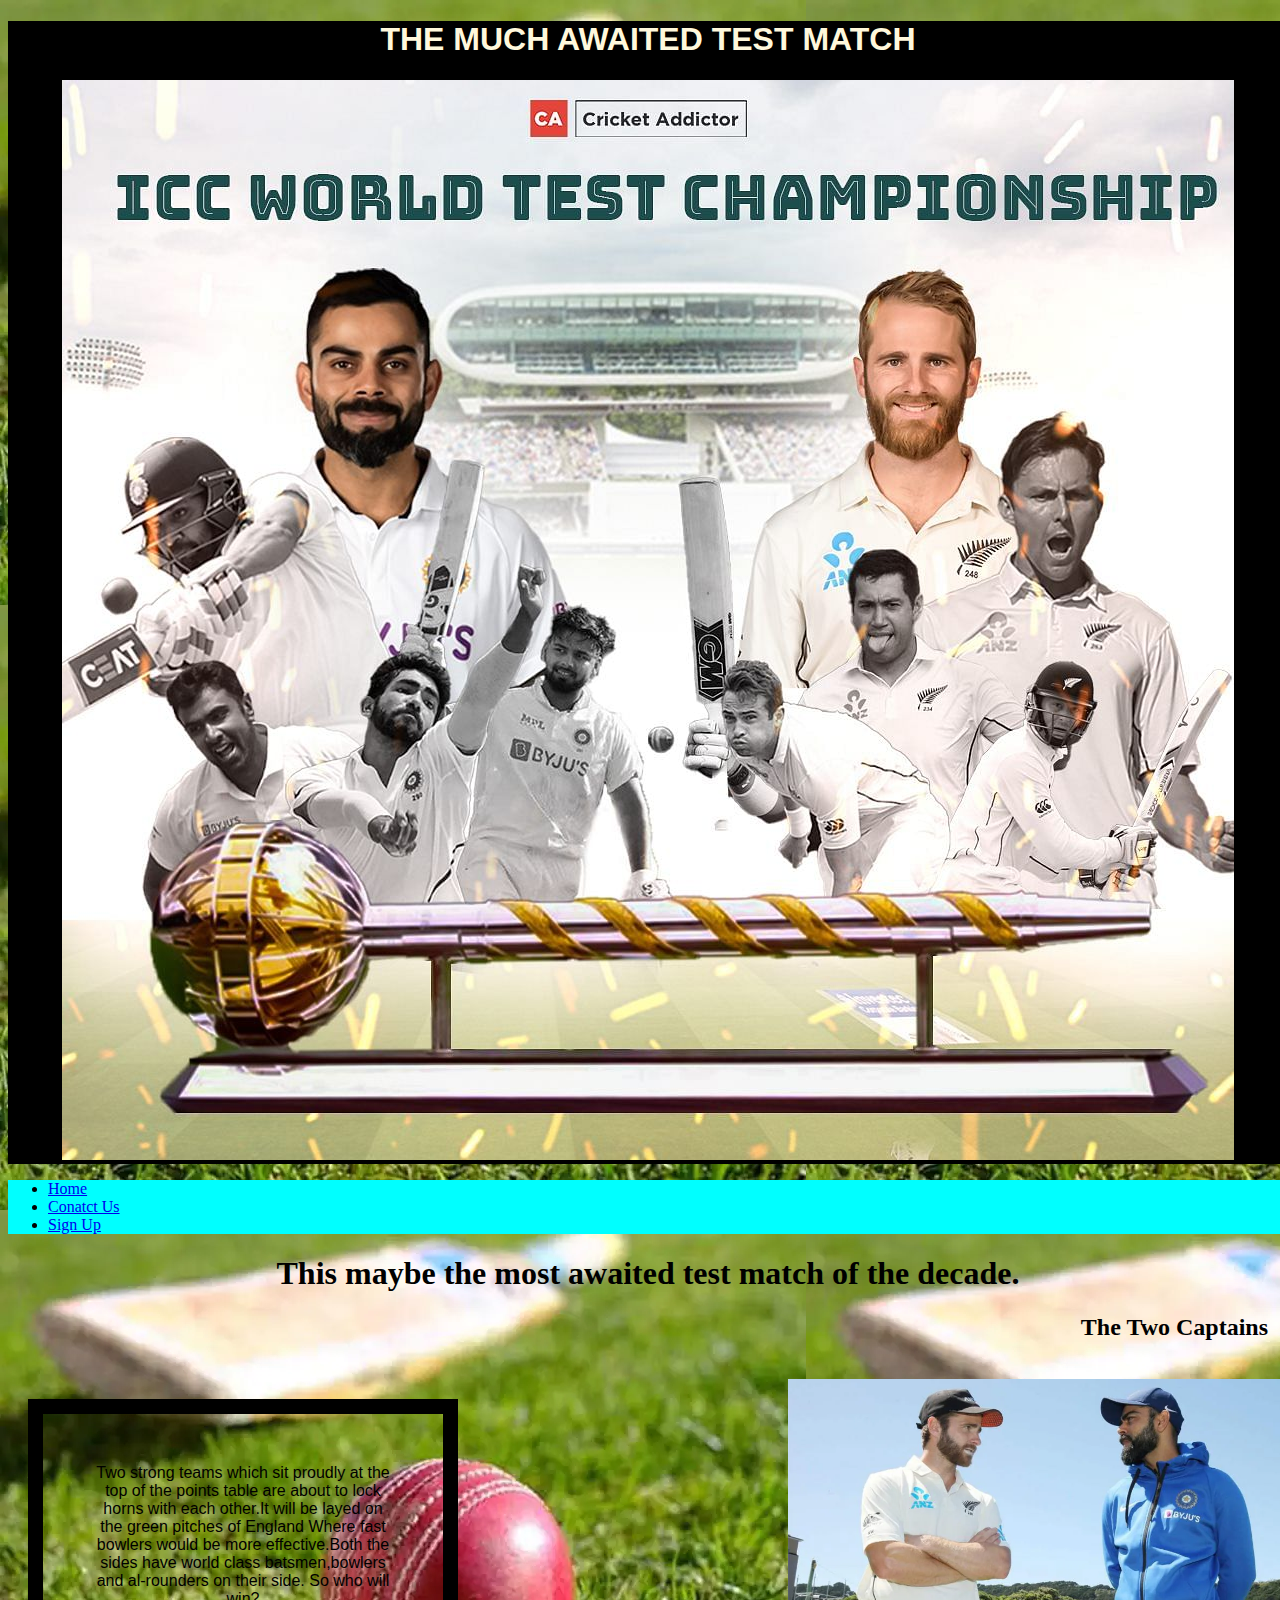
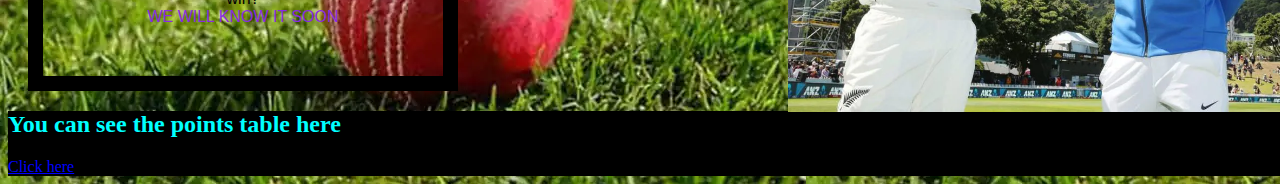
<file: webdevAssignment2/index.html>
<!DOCTYPE html>
<html lang="en">
<head>
    <meta charset="UTF-8">
    <meta http-equiv="X-UA-Compatible" content="IE=edge">
    <meta name="viewport" content="width=device-width, initial-scale=1.0">
    <title>Index</title>
    <link rel="stylesheet" href="index.css">
</head>
<body>
    <header>
        <h1>THE MUCH AWAITED TEST MATCH</h1>
        <img src="image.jpg">
    </header>
    
    <div class="Nav">
        <ul>
            <li><a href="home.html">Home</a></li>
            <li><a href="contact.html">Conatct Us</a></li>
            <li><a href="#">Sign Up</a></li>
        </ul>
        
    </div>

    <div class="content">
        <h1>This maybe the most awaited test match of the decade.</h1>
            
            
        <h2> The Two Captains</h2><br>
        <img src="cap.webp">
        <p>Two strong teams which sit proudly at the top of the points
            table are about to lock horns with each other.It will be layed on the green
        pitches of England Where fast bowlers would be more effective.Both the sides
    have world class batsmen,bowlers and al-rounders on their side. So who will win?<br> 
    <span>WE WILL KNOW IT SOON</span></p> 
    </div>
    <footer>
        <h2>You can see the points table here</h2>
        <a href="points.webp">Click here</a>
    </footer>
</body>
</html>
</file>
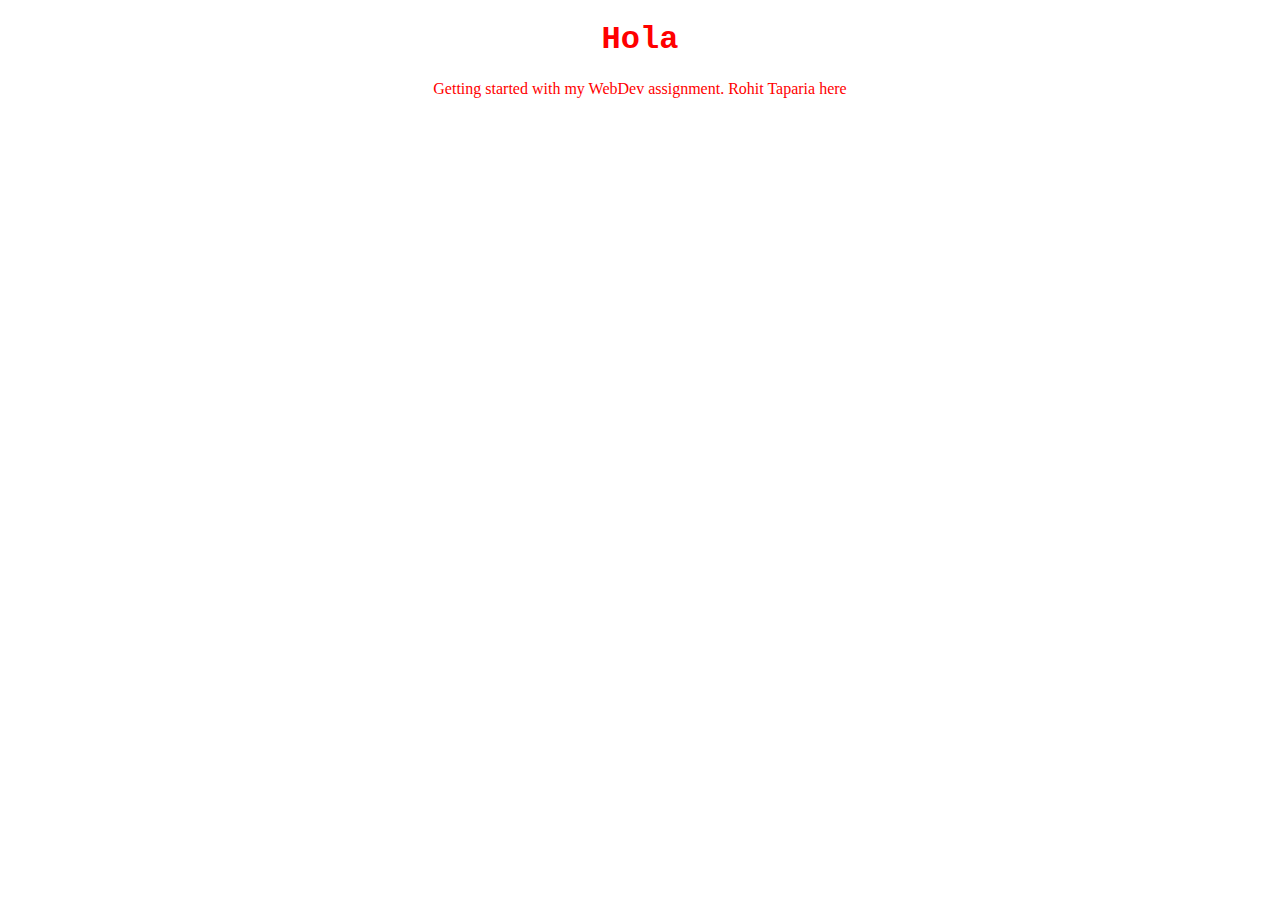
<file: Qa-f.html>
<!DOCTYPE html>
<html lang="en">
<head>
    <meta charset="UTF-8">
    <meta http-equiv="X-UA-Compatible" content="IE=edge">
    <meta name="viewport" content="width=device-width, initial-scale=1.0">
    <title>baisc</title>
    <style> 
    h1{
        font-family: 'Courier New', Courier, monospace;
    }
    p,h1{
        color: red;
        text-align: center;
    }
    
    
    </style>

</head>
<body>
<h1>Hola</h1>
<p>Getting started with my WebDev assignment. Rohit Taparia here </p>
</body>
</html>
</file>
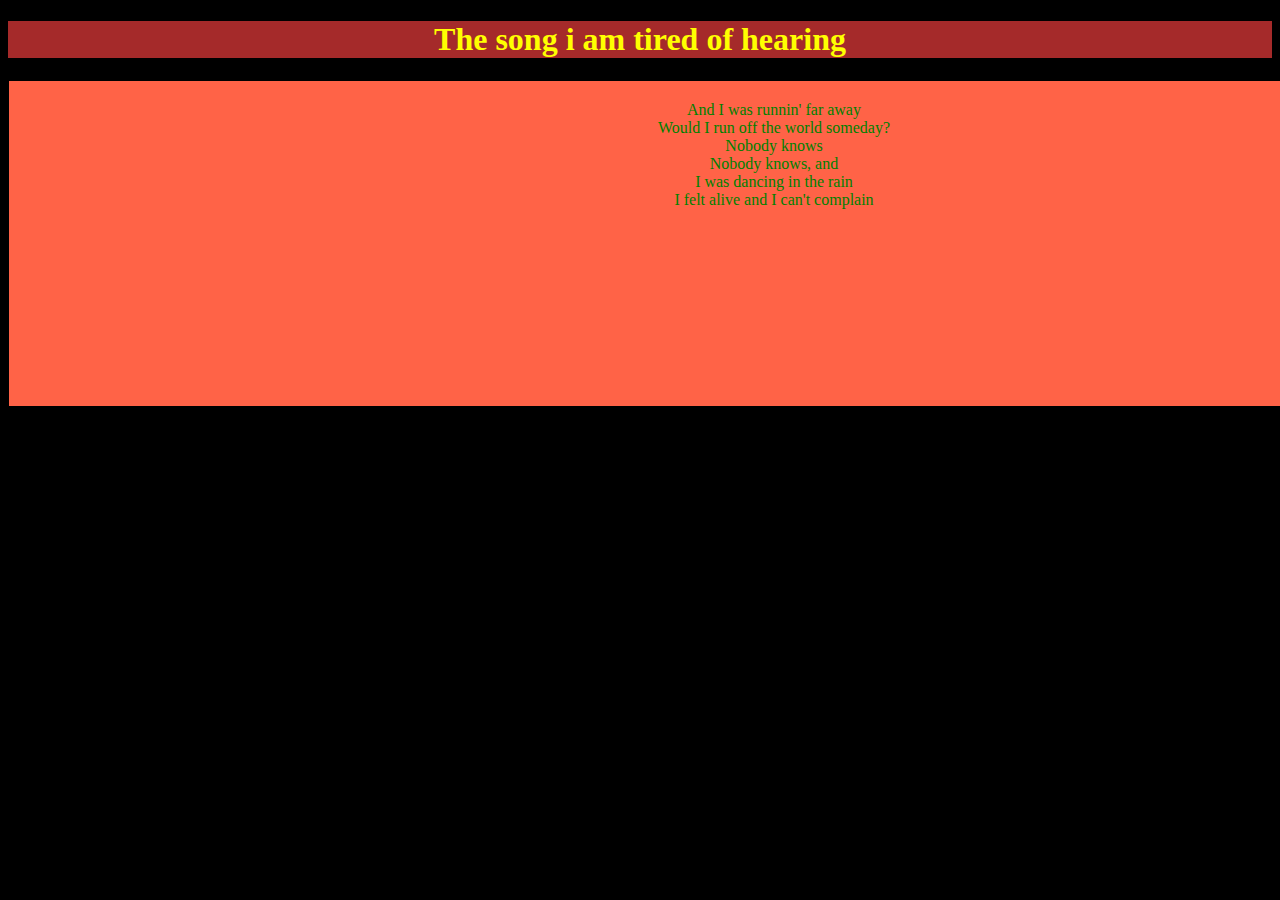
<file: Qg.html>
<!DOCTYPE html>
<html lang="en">
<head>
    <meta charset="UTF-8">
    <meta http-equiv="X-UA-Compatible" content="IE=edge">
    <meta name="viewport" content="width=device-width, initial-scale=1.0">
    <title>Basic</title>
    </head>
    <style>
        h1{
            color: yellow;
            text-align: center;
            background-color: brown;
        }
        p{
            color: green;
            background-color: tomato;
            border: 1px solid black;
            height: 300px;
            width: 1500px;
            padding: 20px 10px 5px 15px ;
        }
        body{
            background-color: black;
            text-align: center;
        }
    </style>
<body>
    <h1>The song i am tired of hearing</h1>
    <p>And I was runnin' far away<br>
        Would I run off the world someday?<br>
        Nobody knows<br>
        Nobody knows, and<br>
        I was dancing in the rain<br>
        I felt alive and I can't complain</p>
</body>
</html>
</file>
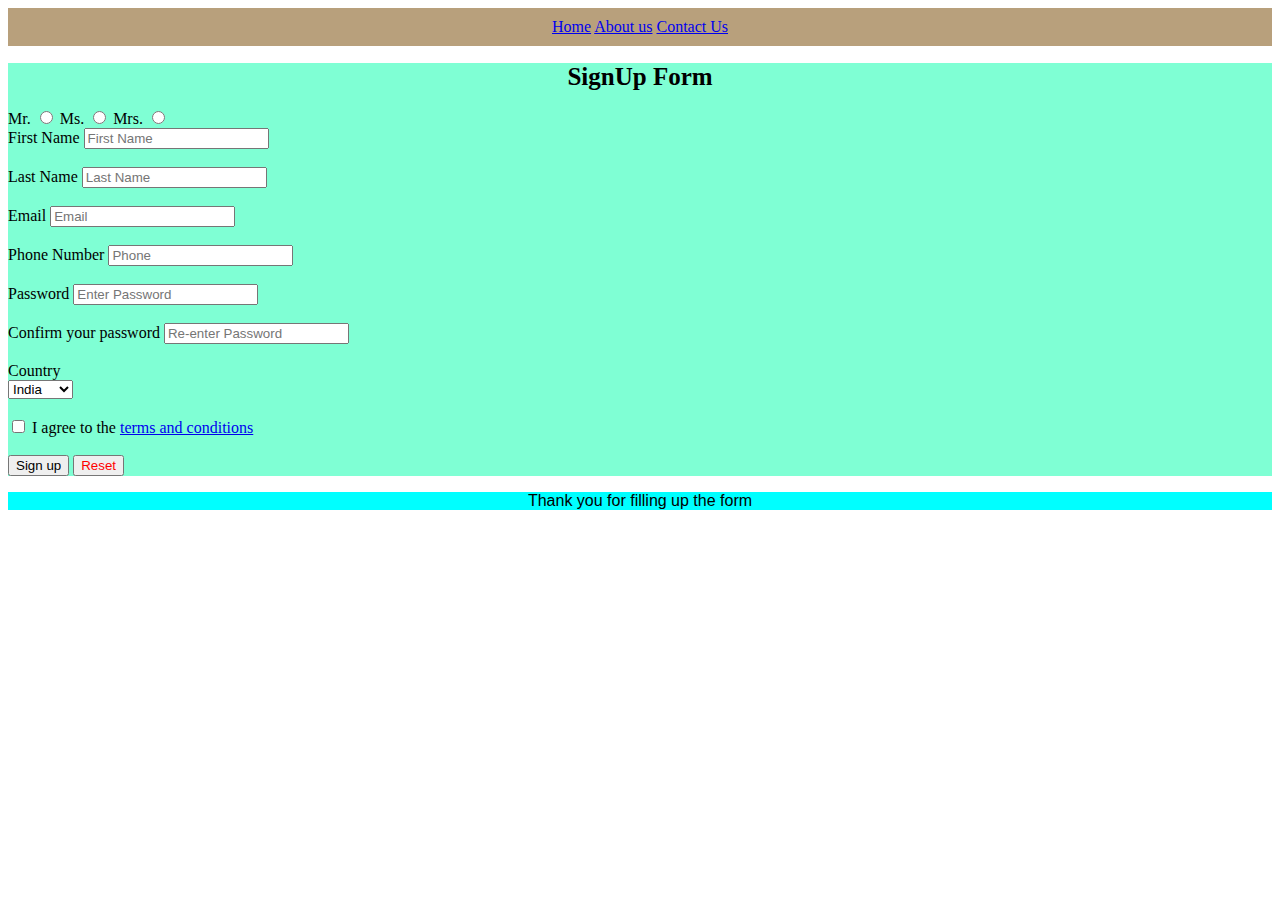
<file: WebDev4/Q1-2.html>
<!DOCTYPE html>
<html>
    <head>
    
    </head>
    <body>
        <header>
			<nav style = "">
				<a href="#">Home</a>
				<a href="pic1.png">About us</a>
				<a href="pic2.png">Contact Us  </a>
			</nav>
        </header>




        <div id="reg-form">
            <h1 style="text-align: center; font-size: 25px;">SignUp Form</h1>
            <form>
                <label for="mr">Mr.</label>
                <input type="radio" name="prefix-choice" value="choice1">
                <label for="ms.">Ms.</label>
                <input type="radio" name="prefix-choice" value="choice2">
                <label for="mrs.">Mrs.</label>
                <input type="radio" name="prefix-choice" value="choice3"><br>


                <label for="first-name">First Name</label>
                <input type="text" name="first-name"  placeholder="First Name" required><br><br>
                <label for="last-name">Last Name</label>
                <input type="text" name="last-name"  placeholder="Last Name" required><br><br>
                <label for="email">Email</label>
                <input type="email" name="email"  placeholder="Email" required><br><br>
                <label for="phone">Phone Number</label>
                <input type="number" name="phone"  placeholder="Phone" required><br><br>


                <label for="password">Password</label>
                <input type="password" name="password" placeholder="Enter Password" required id="password"><br><br>
                <label for="re-password">Confirm your password</label>
                <input type="password" name="re-password" placeholder="Re-enter Password" required id="confirm_password"><br><br>


                <div class="MyDiv"><label for="country">Country</label></div>
                <select name="country" id="cars">
                    <option value="india">India</option>
                    <option value="nepal">UAE</option>
                    <option value="bhutan">Kuwait</option>
                    <option value="lanka">Bhutan</option>
                    <option value="others">Other</option><br>
                </select><br><br>
                <input type="checkbox" name="T&C" value="choice4" required>
                <label for="T&C">I agree to the <a href="pic3.png">terms and conditions</a></label><br><br>


                <button type="button">Sign up</button>
                <input type="reset" value="Reset" style="color:red;">
            </form>


            

        </div>
        <style type="text/css">
            div
             {background-color:aquamarine;
                font-family:'Times New Roman', Times, serif;

            }
            footer {
                background-color:aqua;
                font-family:'Franklin Gothic Medium', 'Arial Narrow', Arial, sans-serif;
            }
            .MyDiv:hover{
                color:red;
            }
            nav {
            text-align: center;
             background-color: rgb(184, 160, 124); 
             background-size: cover; 
            padding: 10px;
            }
             </style>


        <footer>
            <p style="text-align: center;">Thank you for filling up the form</p>
        </footer>
    </body>
</html>
</file>
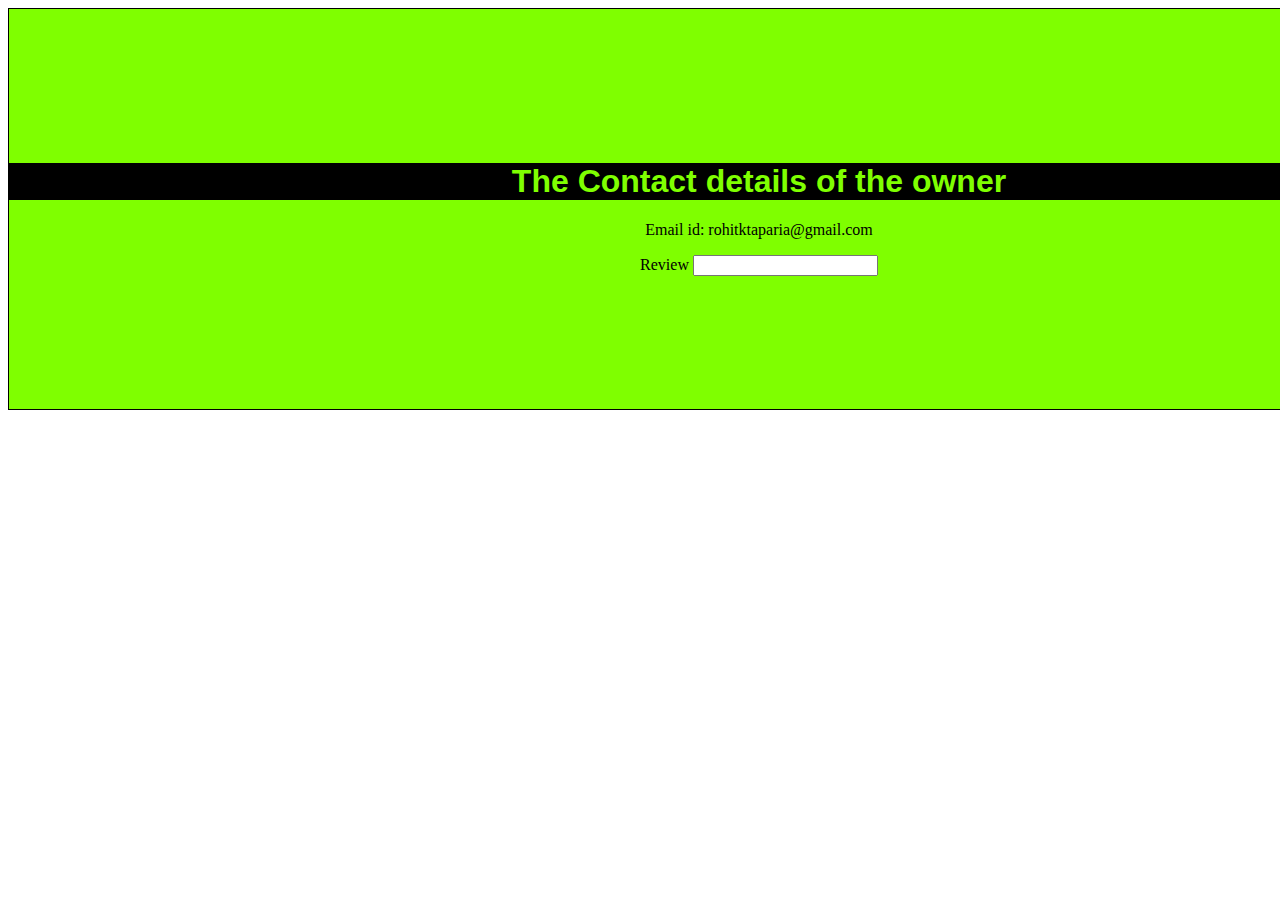
<file: webdevAssignment2/contact.html>
<!DOCTYPE html>
<html lang="en">
<head>
    <meta charset="UTF-8">
    <meta http-equiv="X-UA-Compatible" content="IE=edge">
    <meta name="viewport" content="width=device-width, initial-scale=1.0">
    <title>Contact Us</title>
    <link rel="stylesheet" href="contact.css">
</head>
<body>
    <div class="Contact">
        <h1>The Contact details of the owner</h1>
        <p> Email id: rohitktaparia@gmail.com</p>
        <form>
            <label>Review</label>
            <input type="text" />
        </form>
    </div>  
</body>
</html>
</file>
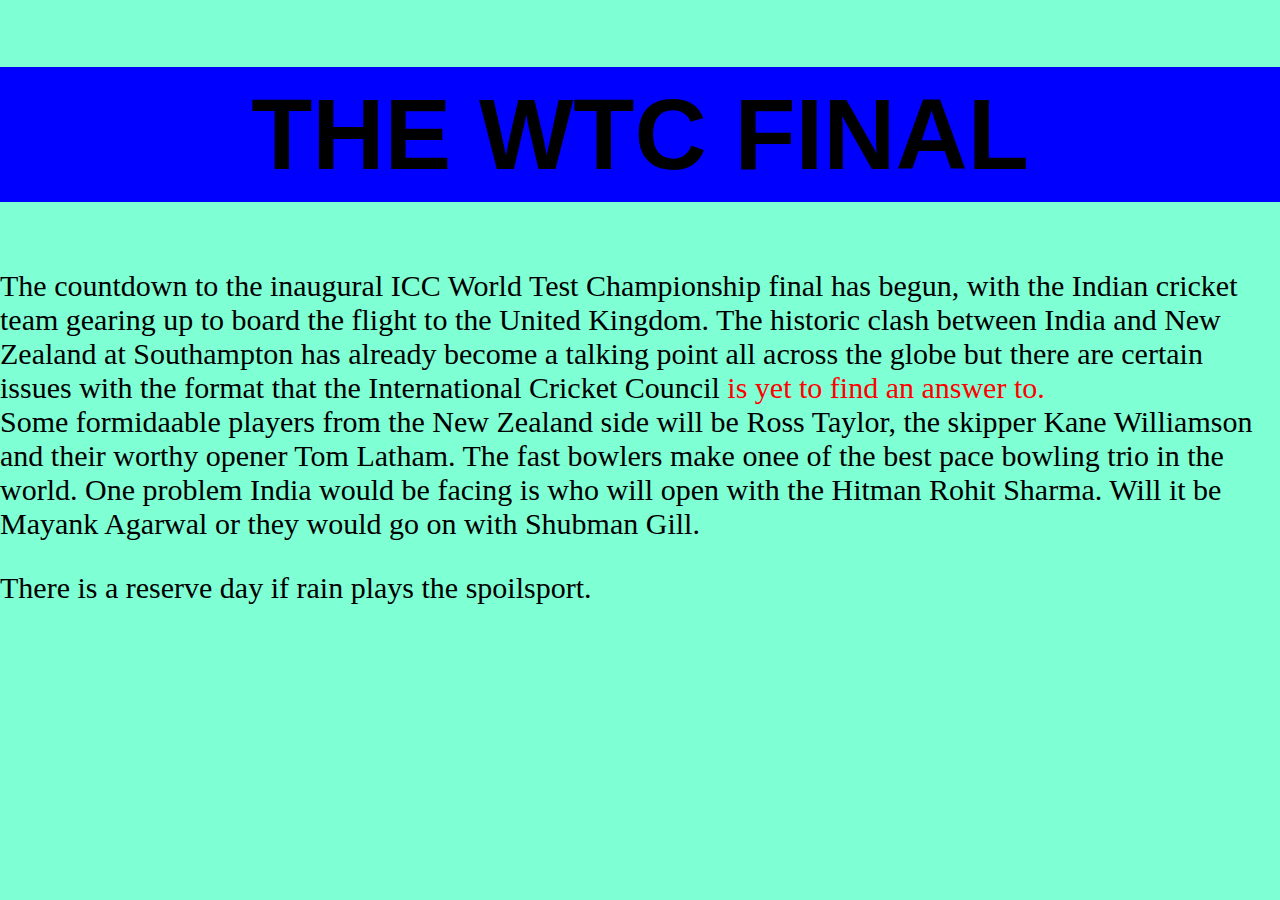
<file: webdevAssignment2/home.html>
<!DOCTYPE html>
<html lang="en">
<head>
    <meta charset="UTF-8">
    <meta http-equiv="X-UA-Compatible" content="IE=edge">
    <meta name="viewport" content="width=device-width, initial-scale=1.0">
    <title>Homepage</title>
    <link rel="stylesheet" href="home.css">
</head>
<body>
    <h1>THE WTC FINAL</h1>
    <p>
        The countdown to the inaugural ICC World Test Championship final has begun,
        with the Indian cricket team gearing up to board the flight to the United Kingdom.
       The historic clash between India and New Zealand at Southampton has already become a 
       talking point all across the globe but there are certain issues with the format that the International Cricket Council
       <span>is yet to find an answer to.</span>
       <br>
       Some formidaable players from the New Zealand side will be Ross Taylor, the skipper Kane Williamson and their worthy opener
       Tom Latham. The fast bowlers make onee of the best pace bowling trio in the world. One problem India would be facing is who 
       will open with the Hitman Rohit Sharma. Will it be Mayank Agarwal or they would go on with Shubman Gill.
    </p>
    <p>
        There is a reserve day if rain plays the spoilsport.
    </p>
</body>
</html>
</file>
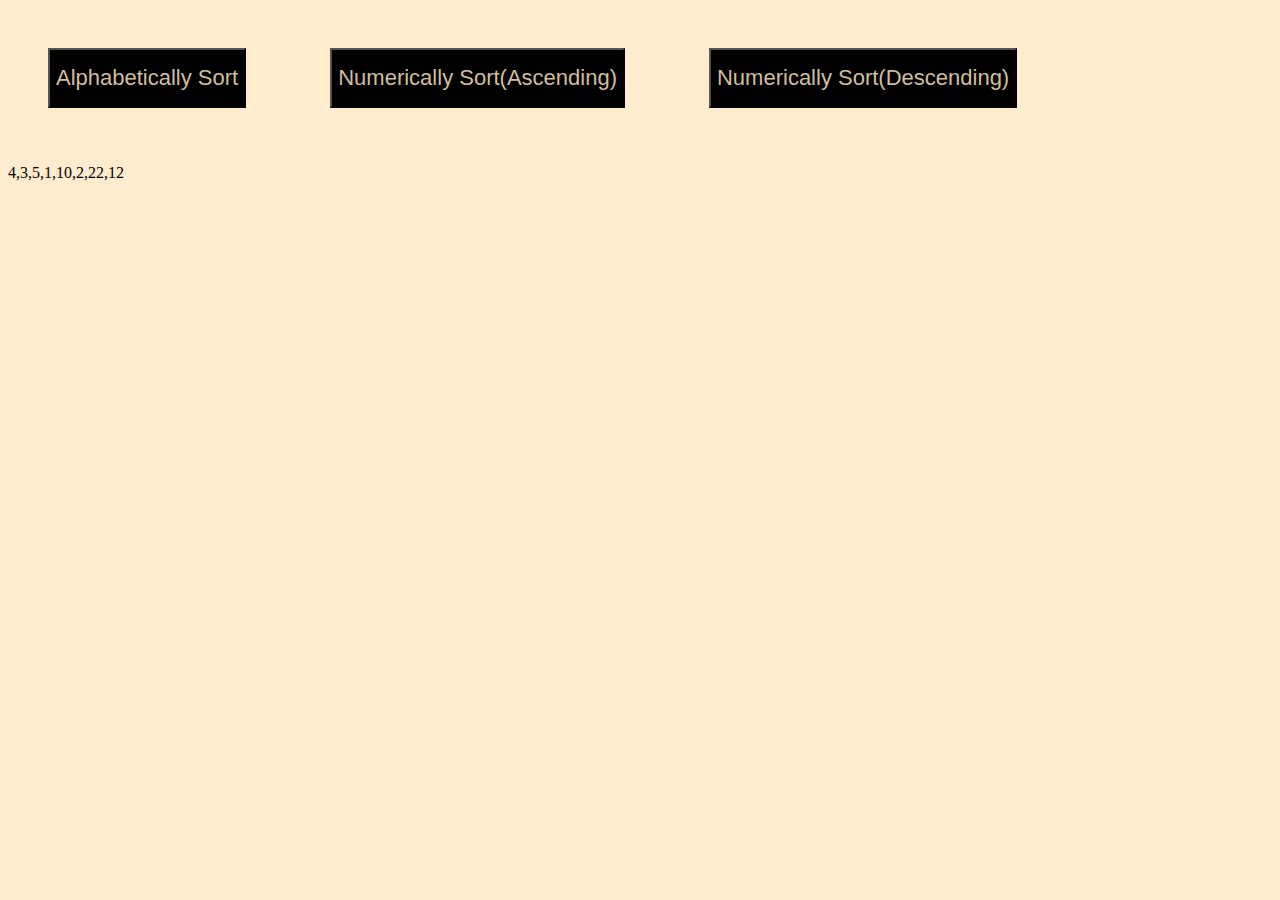
<file: WebDevAssignment3/sorting.html>
<!DOCTYPE html>
<html lang="en">
<head>
    <meta charset="UTF-8">
    <meta http-equiv="X-UA-Compatible" content="IE=edge">
    <meta name="viewport" content="width=device-width, initial-scale=1.0">
    <title>Sorting</title>
</head>
<body>
    <style>
        button{
            align-items: center;
            margin:40px;
            height:60px;
            width:40 px;
            background-color: black;
            color: rgb(207, 190, 157);
            font-size: 22px;
        }
        body{
            background-color: blanchedalmond;
        }
    </style>
    <button onclick="sortAlpha()">Alphabetically Sort</button>
    <button onclick="sortNum()">Numerically Sort(Ascending)</button>
    <button onclick="sortNumDes()">Numerically Sort(Descending)</button>
    <p id="ID"></p>

    <script>
        var points=[4,3,5,1,10,2,22,12];
        document.getElementById("ID").innerHTML = points;
        sortAlpha=()=>{
            points.sort();
            document.getElementById("ID").innerHTML = points;
        }
        sortNum=()=>{
            points.sort(function(a,b){return a-b});
            document.getElementById("ID").innerHTML = points;
        }
        sortNumDes=()=>{
            points.sort(function(a,b){return b-a});
            document.getElementById("ID").innerHTML = points;
        }

    </script>
</body>
</html>
</file>
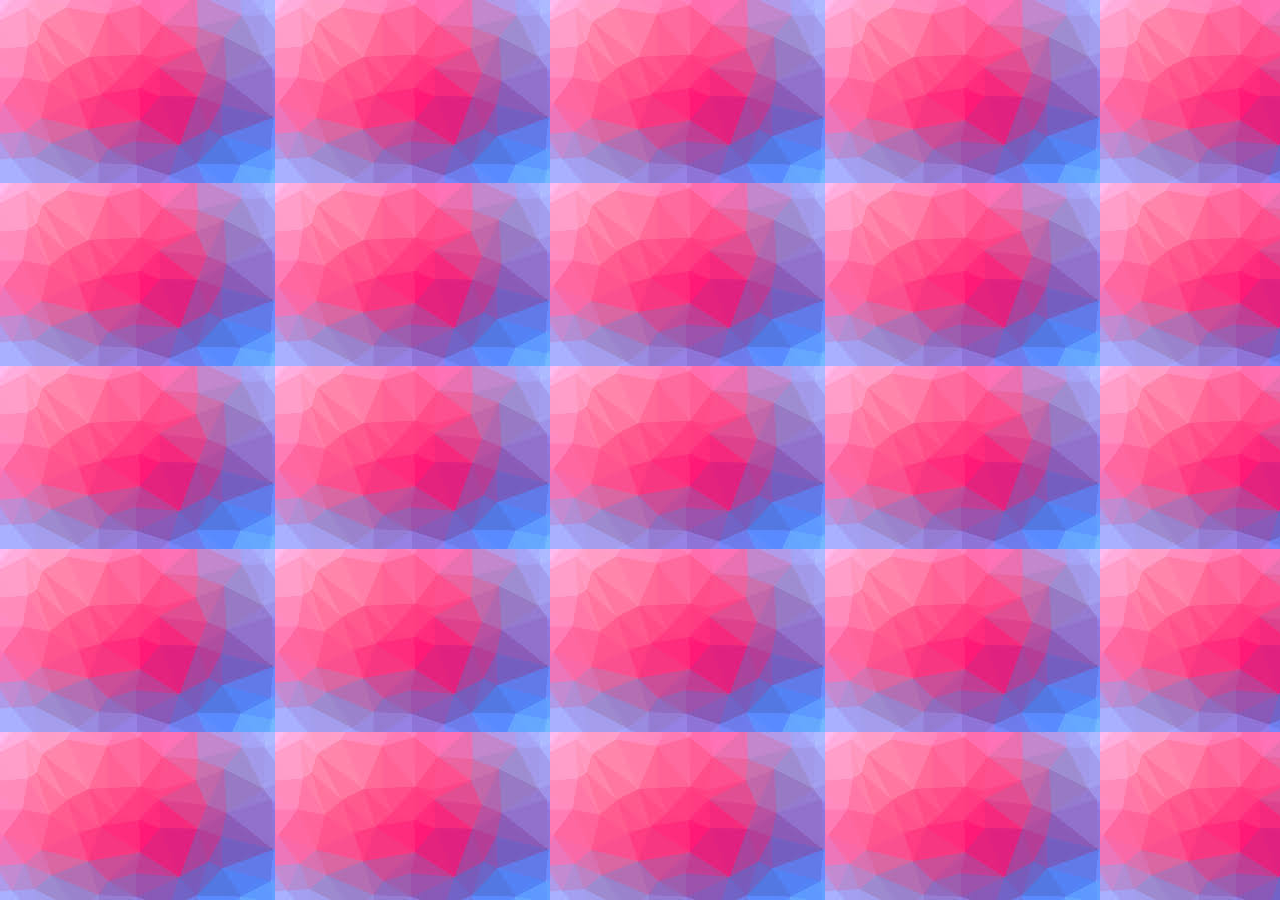
<file: WebDev4/Q3/color.html>
<!DOCTYPE html>
<html lang="en">
<head>
    <meta charset="UTF-8">
    <meta http-equiv="X-UA-Compatible" content="IE=edge">
    <meta name="viewport" content="width=device-width, initial-scale=1.0">
    <script src="color.js"></script>
    <title>Document</title>
</head>

<body>
    <style>
        body {
            background-image: url("download.jpg");
            background-color: #cccccc;
            }
    </style>
</body>
</html>
</file>
<file: webdevAssignment2/index.css>
body{
    width:100%;
    background-color: rgb(194, 151, 151);
    background-image: url('Back.webp');
}
header{
    background-color: black;
    color:cornsilk;
    font-family: Impact, Haettenschweiler, 'Arial Narrow Bold', sans-serif;
    text-align: center;
    
    width:100%;
}
.Nav{
    background-color: cyan;
    color: black;
    position: sticky;
}
ul{
    border-top: blueviolet;
    border-bottom: blueviolet;
}
.Nav li{
    font-size: 20 px;

}
.content img{
    align-content: center;
}
.content h1{
    text-align: center;
    color: rgb(red, green, blue);   
}
.content h2{
    text-align: right;
    color: rgb(red, green, blue);
    border: 10 px solid black;
    margin: 20px;   
}

.content p{
    font-family: Verdana, Geneva, Tahoma, sans-serif;
    text-align: center;
    border-bottom: 2 px solid black;
    border-top: 2 px solid black;
    width: 300px;
    border: 15px solid black;
    padding: 50px;
    margin: 20px;
    float: center;
    
}
.content img{
    
    margin-left: auto;
    margin-right: auto;
    width: 500px;
    height:4 px;
    float: right;
}
.content span{
    font-size: 15 px;
    text-align: center;
    color: blueviolet;
}
footer{
    background-color: black;
}
footer h2{
    color: cyan;
}
footer a{
    font-size: 10 px;
    color:blue;
}
</file>
<file: webdevAssignment2/contact.css>
body{
    text-align: center;
    font-family: 'Times New Roman', Times, serif;
    border: black;
}
h1{
    font-family: Impact, Haettenschweiler, 'Arial Narrow Bold', sans-serif;
    text-align: center;
    background-color: black;
    color: chartreuse;
}
.Contact{
    padding: 20 px 20 px 20 px 20px;
    text-align: center;
    background-color: chartreuse;
    border: 1px solid black;
    width: 1500px;
    height: 400px;
    align-content: center;
}
form{
    display: block;
}
</file>
<file: webdevAssignment2/home.css>
body{
    margin: 0px;
    background-color: aquamarine;
}
 h1{
    padding: 10px;
    font-family: 'Lucida Sans', 'Lucida Sans Regular', 'Lucida Grande', 'Lucida Sans Unicode', Geneva, Verdana, sans-serif;
    font-size: 100px;
    color: black;
    text-align: center;
    background-color: blue;
}
p{
    font-family:'Times New Roman', Times, serif;
    font-size: 30px;
}
span{
    color: red;
}
</file>
